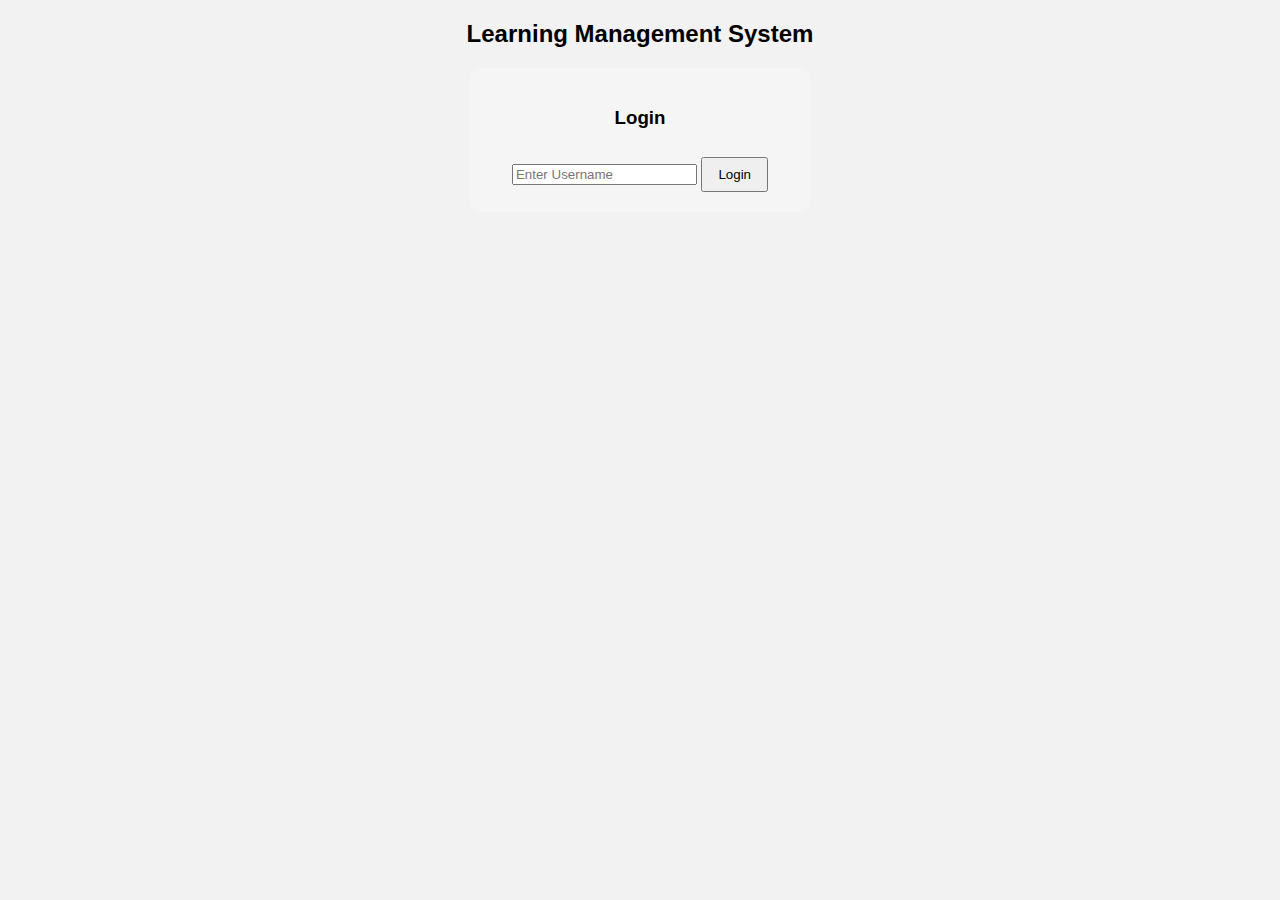
<file: task3/taks1/index.html>
<!DOCTYPE html>
<html>
<head>
    <title>Learning Management System</title>
    <link rel="stylesheet" href="style.css">
</head>
<body>

<h2>Learning Management System</h2>

<!-- Login -->
<div id="loginBox">
    <h3>Login</h3>
    <input type="text" id="username" placeholder="Enter Username">
    <button onclick="login()">Login</button>
</div>

<!-- Dashboard -->
<div id="dashboard" style="display:none;">
    <h3>Welcome, <span id="user"></span></h3>

    <h4>Courses</h4>
    <ul>
        <li>Web Development <button onclick="completeCourse()">Mark Completed</button></li>
        <li>Python Basics</li>
        <li>Machine Learning</li>
    </ul>

    <h4>Progress</h4>
    <p id="progress">0%</p>

    <h4>Profile</h4>
    <p>Name: <span id="profileName"></span></p>

    <button onclick="logout()">Logout</button>
</div>

<script src="script.js"></script>
</body>
</html>
</file>
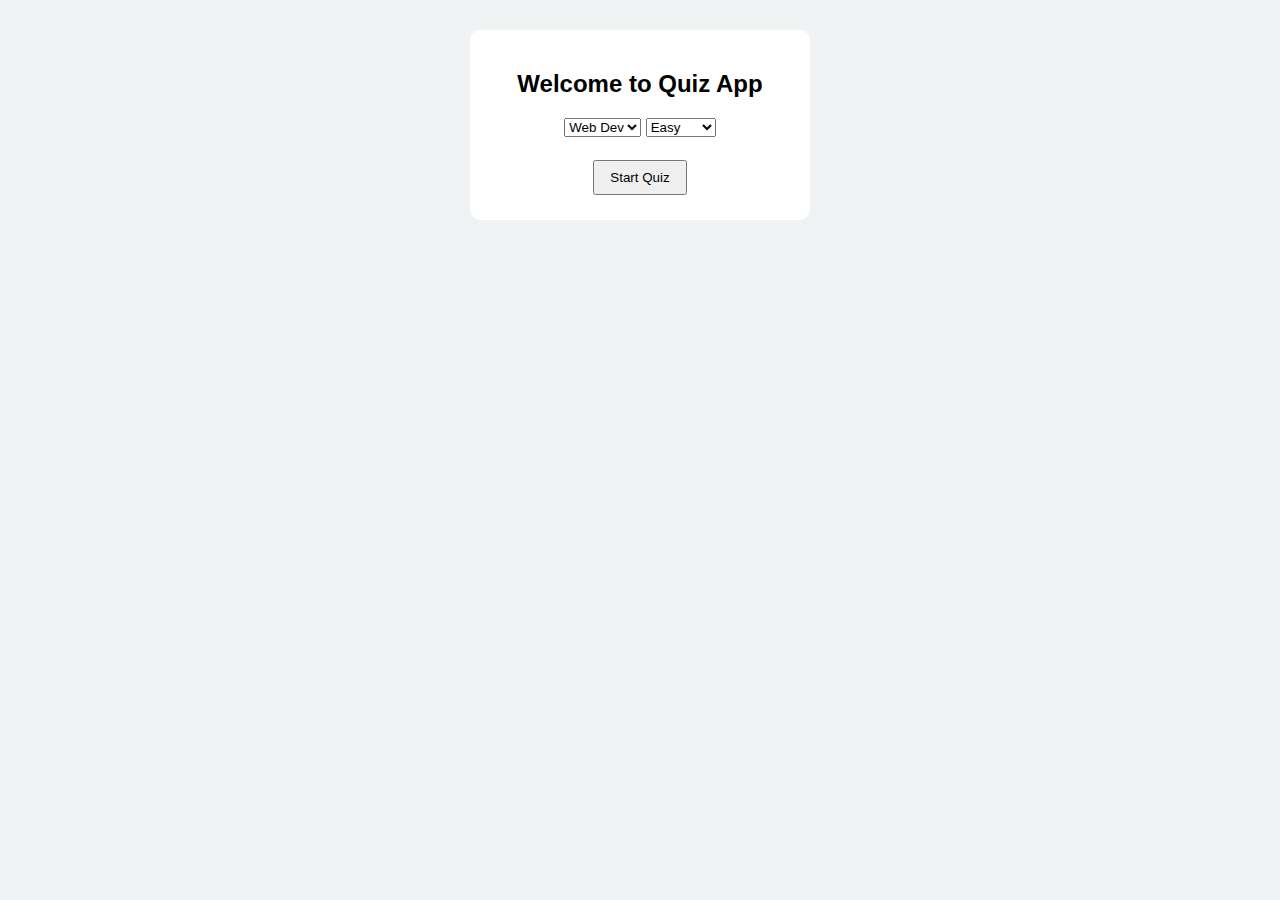
<file: task3/task 2/index.html>
<!DOCTYPE html>
<html>
<head>
    <title>Quiz App</title>
    <link rel="stylesheet" href="style.css">
</head>
<body>

<div id="startScreen">
    <h2>Welcome to Quiz App</h2>

    <select id="category">
        <option value="Web">Web Dev</option>
        <option value="GK">GK</option>
    </select>

    <select id="level">
        <option value="Easy">Easy</option>
        <option value="Medium">Medium</option>
    </select>

    <br><br>
    <button onclick="startQuiz()">Start Quiz</button>
</div>

<div id="quizBox" style="display:none;">
    <h3 id="question"></h3>

    <div id="options"></div>

    <p id="progress"></p>
</div>

<div id="resultBox" style="display:none;">
    <h2>Quiz Completed 🎉</h2>
    <p id="score"></p>
    <button onclick="restart()">Restart</button>
</div>

<script src="script.js"></script>
</body>
</html>
</file>
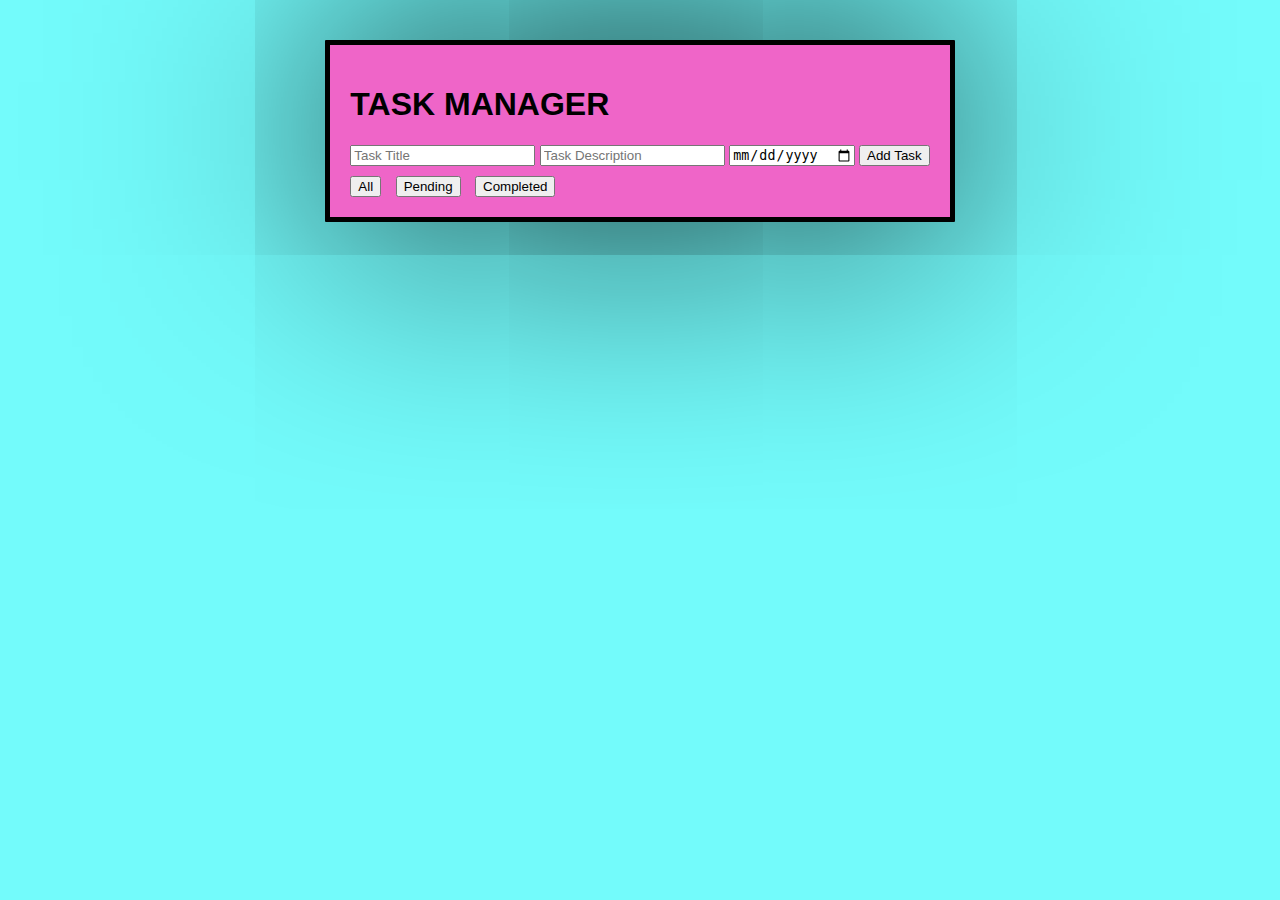
<file: index1.html>
<!DOCTYPE html>
<html lang="en">
<head>
    <meta charset="UTF-8">
    <meta name="viewport" content="width=device-width, initial-scale=1.0">
    <title> Task Manager </title>
    <link rel="stylesheet" href="style1.css">
</head>
<body>
    <div class="container">
        <h1> TASK MANAGER</h1>
        <input type="text" id="task-title" placeholder="Task Title">
        <input type="text" id="task-desc" placeholder="Task Description">
        <input type="date" id="task-due-date">
        <button id="add-task-btn">Add Task</button>
        <ul id="task-list"></ul>
        <div class="filter-btns">
            <button id="all-btn">All</button>
            <button id="pending-btn">Pending</button>
            <button id="completed-btn">Completed</button>
        </div>
    </div>
    <script src="script1.js"></script>
</body>
</html>
</file>
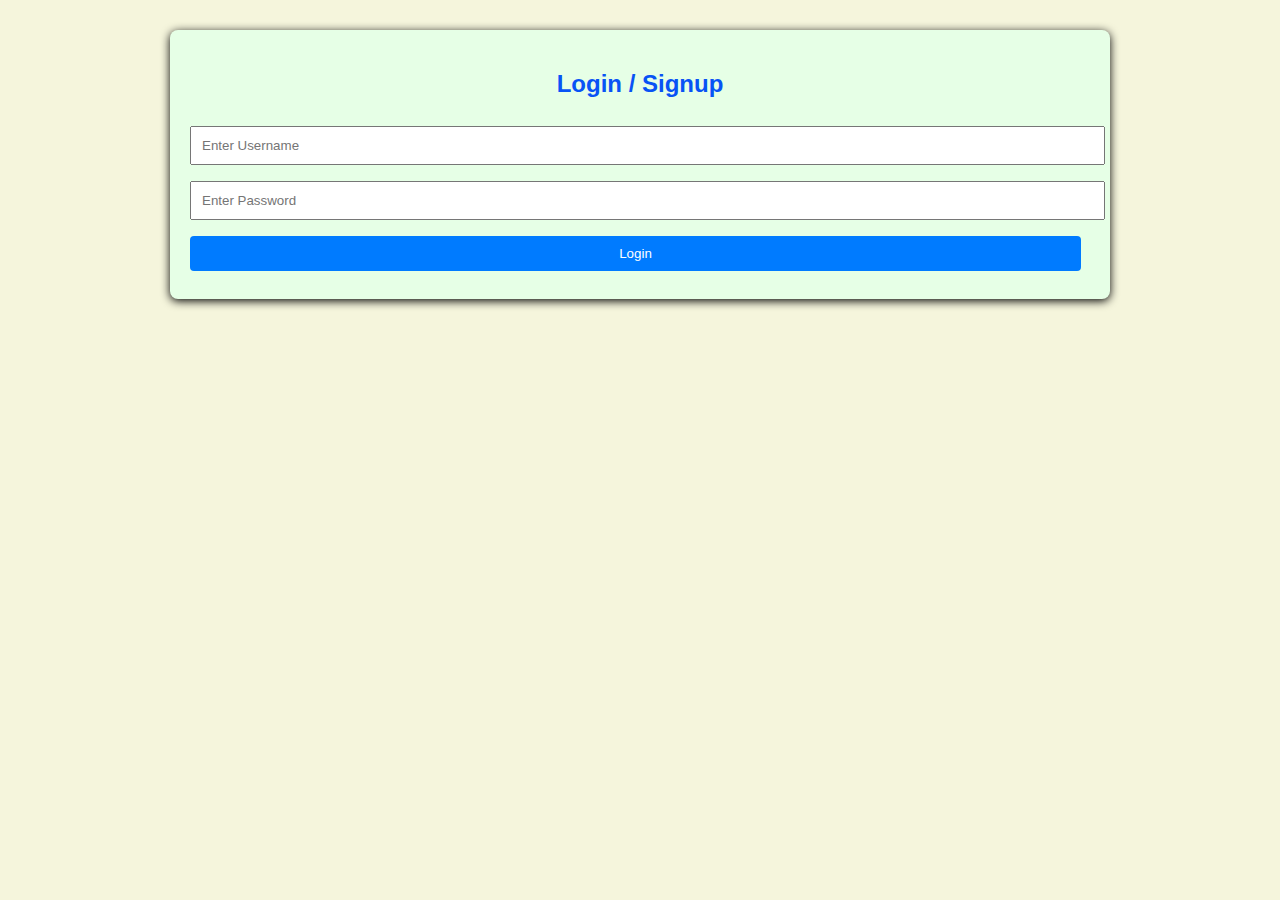
<file: task2.html>
<!DOCTYPE html>
<html lang="en">
<head>
  <meta charset="UTF-8">
  <title>Task-2 : Team Task Management System</title>
  
  <style>
    body{
      font-family: Arial, sans-serif;
      background:beige;
      margin:0;
      padding:0;
    }
    .container{
      width:90%;
      max-width:900px;
      margin:30px auto;
      background:#e6ffe6;
      padding:20px;
      border-radius:8px;
      box-shadow:0 2px 10px rgba(0,0,0,1);
    }
    h2{
        text-align: center;
        color:#0853f5;
        font-weight:600;
    }
    h3{
        text-align:center;
        color:#374151;
    }

    input, textarea, select, button{
      width:99%;
      padding:10px;
      margin:8px 0;
    }
    button{
      background:#007bff;
      color:#fff;
      border:none;
      cursor:pointer;
      border-radius:4px;
    }
    button:hover{
      background:#0056b3;
    }
    .task{
      border:1px solid #ddd;
      padding:10px;
      margin:10px 0;
      border-radius:6px;
    }
    .completed{
      background:#e6ffe6;
    }
    .filters button{
      width:auto;
      margin-right:5px;
      margin-top:10px;
    }   
    .hidden{
      display:none;
    }
  </style>
</head>
<body>

<!-- LOGIN / SIGNUP SECTION -->
<div class="container" id="authSection">
  <h2>Login / Signup</h2>
  <input type="text" id="username" placeholder="Enter Username">
  <input type="password" id="password" placeholder="Enter Password">
  <button onclick="login()">Login</button>
</div>

<!-- DASHBOARD SECTION -->
<div class="container hidden" id="dashboard">
  <h2>Team Task Management Dashboard</h2>

  <h3>Add New Task</h3>
  <input type="text" id="title" placeholder="Task Title">
  <textarea id="description" placeholder="Task Description"></textarea>
  <input type="text" id="assign" placeholder="Assign To">
  <input type="date" id="date">
  <button onclick="addTask()">Add Task</button>

  <div class="filters">
    <button onclick="filterTasks('All')">All</button>
    <button onclick="filterTasks('Pending')">Pending</button>
    <button onclick="filterTasks('In Progress')">In Progress</button>
    <button onclick="filterTasks('Completed')">Completed</button>
  </div>

  <div id="taskList"></div>
</div>

<script>
  let currentUser = null;
  let tasks = JSON.parse(localStorage.getItem("tasks")) || [];

  function login(){
    const user = document.getElementById("username").value;
    const pass = document.getElementById("password").value;

    if(user && pass){
      currentUser = user;
      document.getElementById("authSection").classList.add("hidden");
      document.getElementById("dashboard").classList.remove("hidden");
      showTasks();
    }else{
      alert("Please enter username and password");
    }
  }

  function addTask(){
    const task = {
      title: document.getElementById("title").value,
      description: document.getElementById("description").value,
      assign: document.getElementById("assign").value,
      date: document.getElementById("date").value,
      status: "Pending"
    };

    if(task.title === "" || task.assign === "" || task.date === ""){
      alert("Please fill all required fields");
      return;
    }

    tasks.push(task);
    localStorage.setItem("tasks", JSON.stringify(tasks));
    clearForm();
    showTasks();
  }

  function clearForm(){
    document.getElementById("title").value = "";
    document.getElementById("description").value = "";
    document.getElementById("assign").value = "";
    document.getElementById("date").value = "";
  }

  function showTasks(filter="All"){
    const list = document.getElementById("taskList");
    list.innerHTML = "";

    tasks.forEach((task,index)=>{
      if(filter === "All" || task.status === filter){
        const div = document.createElement("div");
        div.className = "task" + (task.status === "Completed" ? " completed" : "");

        div.innerHTML = `
          <b>${task.title}</b><br>
          ${task.description}<br>
          <b>Assigned To:</b> ${task.assign}<br>
          <b>Due Date:</b> ${task.date}<br>
          <b>Status:</b>
          <select onchange="updateStatus(${index}, this.value)">
            <option ${task.status==='Pending'?'selected':''}>Pending</option>
            <option ${task.status==='In Progress'?'selected':''}>In Progress</option>
            <option ${task.status==='Completed'?'selected':''}>Completed</option>
          </select>
        `;
        list.appendChild(div);
      }
    });
  }

  function updateStatus(index, status){
    tasks[index].status = status;
    localStorage.setItem("tasks", JSON.stringify(tasks));
    showTasks();
  }

  function filterTasks(status){
    showTasks(status);
  }
</script>

</body>
</html>
</file>
<file: task3/taks1/style.css>
body {
    font-family: Arial;
    background-color: #f2f2f2;
    text-align: center;
}

div {
    background: whitesmoke;
    padding: 20px;
    margin: 20px auto;
    width: 300px;
    border-radius: 10px;
}

button {
    padding: 8px 15px;
    margin-top: 10px;
    cursor: pointer;
}
</file>
<file: task3/task 2/style.css>
body {
    font-family: Arial;
    background-color: #eef2f3;
    text-align: center;
}

div {
    background: white;
    width: 300px;
    margin: 30px auto;
    padding: 20px;
    border-radius: 10px;
}

button {
    padding: 8px 15px;
    margin: 5px;
    cursor: pointer;
}
</file>
<file: style1.css>
body{
    font-family: Arial, Helvetica, sans-serif;
    background-color:rgb(115, 251, 251);
}
.container{
    max-width:fit-content;
    max-height: fit-content;
    margin:40px auto;
    padding: 20px;
    background-color:rgb(239, 101, 200);
    border: 5px solid black;
    border-radius: 1px;
    box-shadow: 0 0 1000px black;
}

#task-list{
    list-style:none;
    padding: 0;
    margin: 0;
}
.task{
    padding: 20px;
    border-bottom: 10px solid black;
}

.task:last-child{
    border-bottom:none;
}

.task input[type="checkbox"]{
    margin-right: 10px;
}

.filter-btns{
    margin-top: 10px;
}

.filter-btns button{
    margin-right: 10px;
}
</file>
